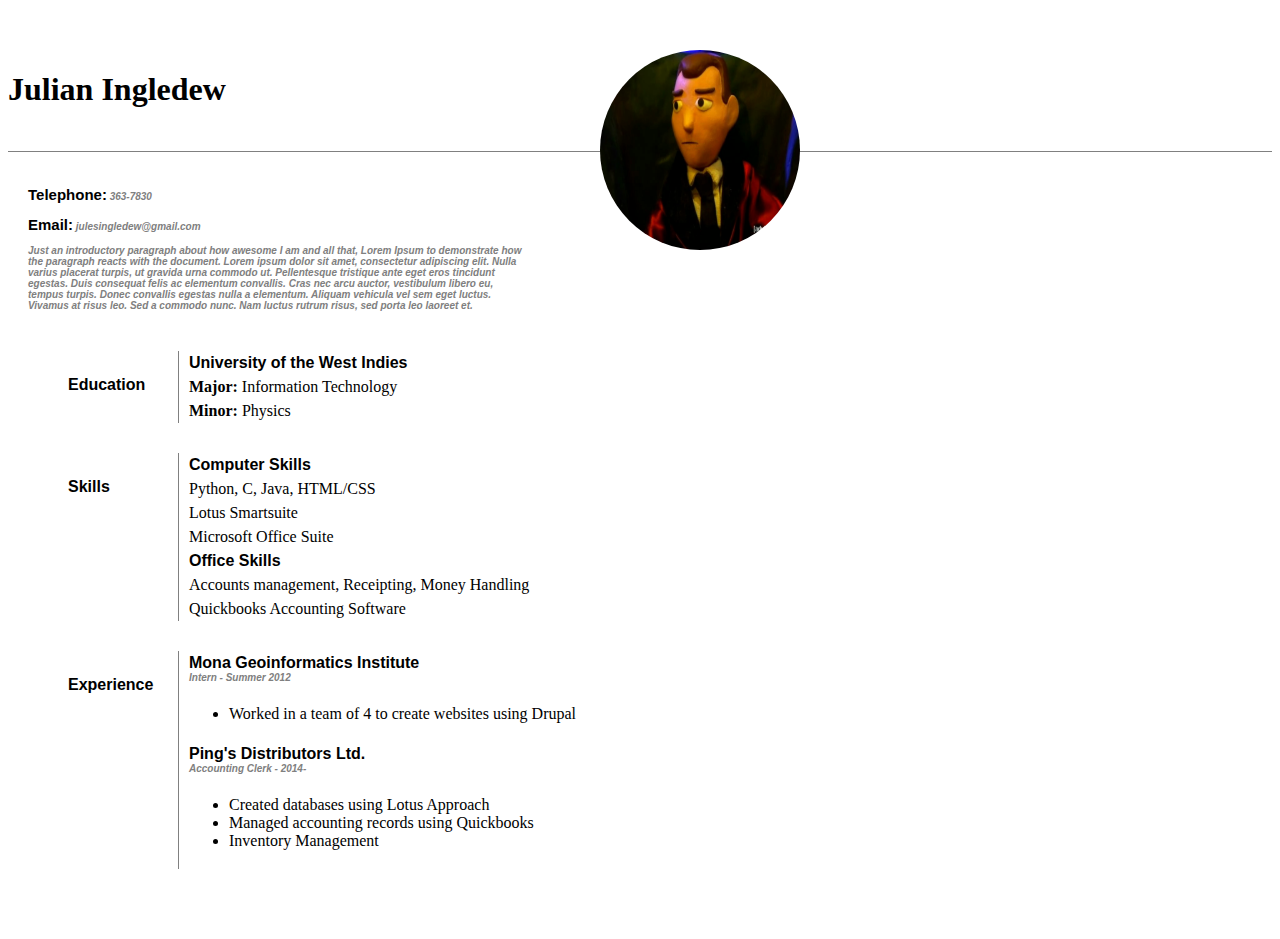
<file: index.html>
<!DOCTYPE html>

<html>
	
	<head>
		<link type= "text/css" rel="stylesheet" href = "stylesheet.css"/>
	</head>
	

	<body>
		<h1>
			Julian Ingledew
		</h1>
		
		<div class="genInfo">	
		<h2>
		Telephone:<span> 363-7830</span>		
		</h2>
		<h2>
		Email:<span> julesingledew@gmail.com</span>
		</h2>
		<img src="clay.png">
			
			<p1>
				Just an introductory paragraph about how awesome I am and all that, Lorem Ipsum to demonstrate how the paragraph reacts with the document. 
				
				Lorem ipsum dolor sit amet, consectetur adipiscing elit. Nulla varius placerat turpis, ut gravida urna commodo ut. Pellentesque tristique ante eget eros tincidunt egestas. Duis consequat felis ac elementum convallis. Cras nec arcu auctor, vestibulum libero eu, tempus turpis. Donec convallis egestas nulla a elementum. Aliquam vehicula vel sem eget luctus. Vivamus at risus leo. Sed a commodo nunc. Nam luctus rutrum risus, sed porta leo laoreet et. 
			</p1>
		</div>

		<div class = "lower">
			<section class ="container">
				<section class="hd">
					Education
				</section>
				<section class="info header">
					University of the West Indies
				</section>
				
				<section class = "info"><b>Major:</b> Information Technology</section>
				<section class ="info"><b>Minor:</b> Physics</section>

			</section>

			<section class ="container">
				<section class="hd">
					Skills
				</section>
				<section class="info header">
					Computer Skills
				</section>

				<section class = "info">Python, C, Java, HTML/CSS</section>
				<section class = "info">Lotus Smartsuite</section>
				<section class = "info">Microsoft Office Suite</section>

				<section class="info header">
					Office Skills
				</section>

				<section class = "info">Accounts management, Receipting, Money Handling</section>
					
				<section class = "info">Quickbooks Accounting Software</section>
				
			</section>

			<section class="container">
				<section class="hd">
					Experience
				</section>
				<section class = "info header">
					Mona Geoinformatics Institute<span><p1>Intern - Summer 2012</p1></span>
				</section>
				<section class = "info">
				<ul><li>Worked in a team of 4 to create websites using Drupal</li></ul>
				</section>

				<section class = " info header">
					Ping's Distributors Ltd.<span><p1>Accounting Clerk - 2014-</p1></span>
				</section>
				<section class = "info">
				<ul>
					<li>Created databases using Lotus Approach</li>
					<li>Managed accounting records using Quickbooks</li>
					<li>Inventory Management</li>
				</ul>
				</section>
			</section>

		</div>
	</body>
</html>
</file>
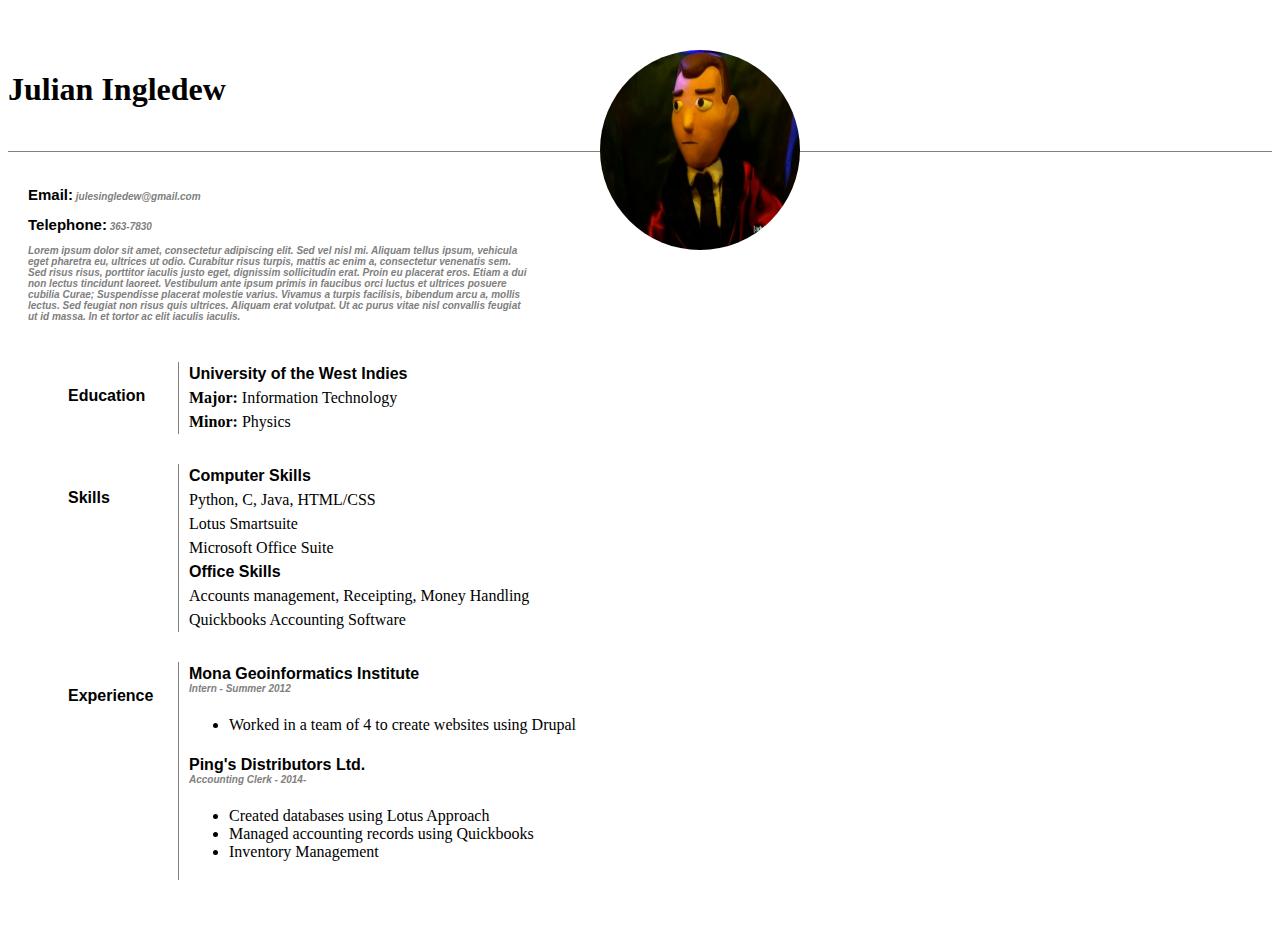
<file: RESUME.html>
<!DOCTYPE html>

<html>
	
	<head>
		<link type= "text/css" rel="stylesheet" href = "stylesheet.css"/>
	</head>
	

	<body>
		<h1>
			Julian Ingledew
		</h1>
		
		<div class="genInfo">	
		<h2>
		Email:<span> julesingledew@gmail.com</span>
		</h2>
		<h2>
		Telephone:<span> 363-7830</span>
		</h2>
		<img src="clay.png">
			
			<p1>
				Lorem ipsum dolor sit amet, consectetur adipiscing elit. Sed vel nisl mi. Aliquam tellus ipsum, vehicula eget pharetra eu, ultrices ut odio. Curabitur risus turpis, mattis ac enim a, consectetur venenatis sem. Sed risus risus, porttitor iaculis justo eget, dignissim sollicitudin erat. Proin eu placerat eros. Etiam a dui non lectus tincidunt laoreet. Vestibulum ante ipsum primis in faucibus orci luctus et ultrices posuere cubilia Curae; Suspendisse placerat molestie varius. Vivamus a turpis facilisis, bibendum arcu a, mollis lectus. Sed feugiat non risus quis ultrices. Aliquam erat volutpat. Ut ac purus vitae nisl convallis feugiat ut id massa. In et tortor ac elit iaculis iaculis.
			</p1>
		</div>

		<div class = "lower">
			<section class ="container">
				<section class="hd">
					Education
				</section>
				<section class="info header">
					University of the West Indies
				</section>
				
				<section class = "info"><b>Major:</b> Information Technology</section>
				<section class ="info"><b>Minor:</b> Physics</section>

			</section>

			<section class ="container">
				<section class="hd">
					Skills
				</section>
				<section class="info header">
					Computer Skills
				</section>

				<section class = "info">Python, C, Java, HTML/CSS</section>
				<section class = "info">Lotus Smartsuite</section>
				<section class = "info">Microsoft Office Suite</section>

				<section class="info header">
					Office Skills
				</section>

				<section class = "info">Accounts management, Receipting, Money Handling</section>
					
				<section class = "info">Quickbooks Accounting Software</section>
				
			</section>

			<section class="container">
				<section class="hd">
					Experience
				</section>
				<section class = "info header">
					Mona Geoinformatics Institute<span><p1>Intern - Summer 2012</p1></span>
				</section>
				<section class = "info">
				<ul><li>Worked in a team of 4 to create websites using Drupal</li></ul>
				</section>

				<section class = " info header">
					Ping's Distributors Ltd.<span><p1>Accounting Clerk - 2014-</p1></span>
				</section>
				<section class = "info">
				<ul>
					<li>Created databases using Lotus Approach</li>
					<li>Managed accounting records using Quickbooks</li>
					<li>Inventory Management</li>
				</ul>
				</section>
			</section>

		</div>
	</body>
</html>
</file>
<file: stylesheet.css>
h1{
	padding-top:50px;
	border-bottom: 1px solid gray;
	height:80px;
	position:relative;
}

h2{
	font:bold 15px arial;
}

span{
	font:oblique bold 10px arial;
	color:gray;
}
p1{
	font:oblique bold 10px arial;
	color: gray;
	left:0px;
	max-width:500px;
	display:block;
}
img{
	height:200px;
	width:200px;
	position:absolute;
	left:600px;
	top:50px;
	float:right;
	border-radius:100%;	
}

.header{
	font:bold 16px arial;
	padding-top:10px;
}

.genInfo{
	float:left;
	padding-left:20px;
	padding-bottom:30px;
}

.lower{
	display:block;
	margin:50px 50px 50px 50px;
	position:static;
	clear:both;
}

.container{
	display:block;
	left:150px;
	max-width:400px;
	height:auto;
	padding-top:10px;
	padding-bottom:20px;
}

.hd{
	font:bold 16px Arial;
	position:relative;
	float:left;
	left:0px;
	padding:25px 10px 25px 10px;
	border-right: 1px solid gray;
	width:100px;
}

.info{
	margin-left:120px;
	border-left:1px solid gray;
	position: relative;
	padding:3px 10px 3px 10px;
	width:500px;
	display:block;
}

.clearfix{
	overflow:auto;
}
</file>
